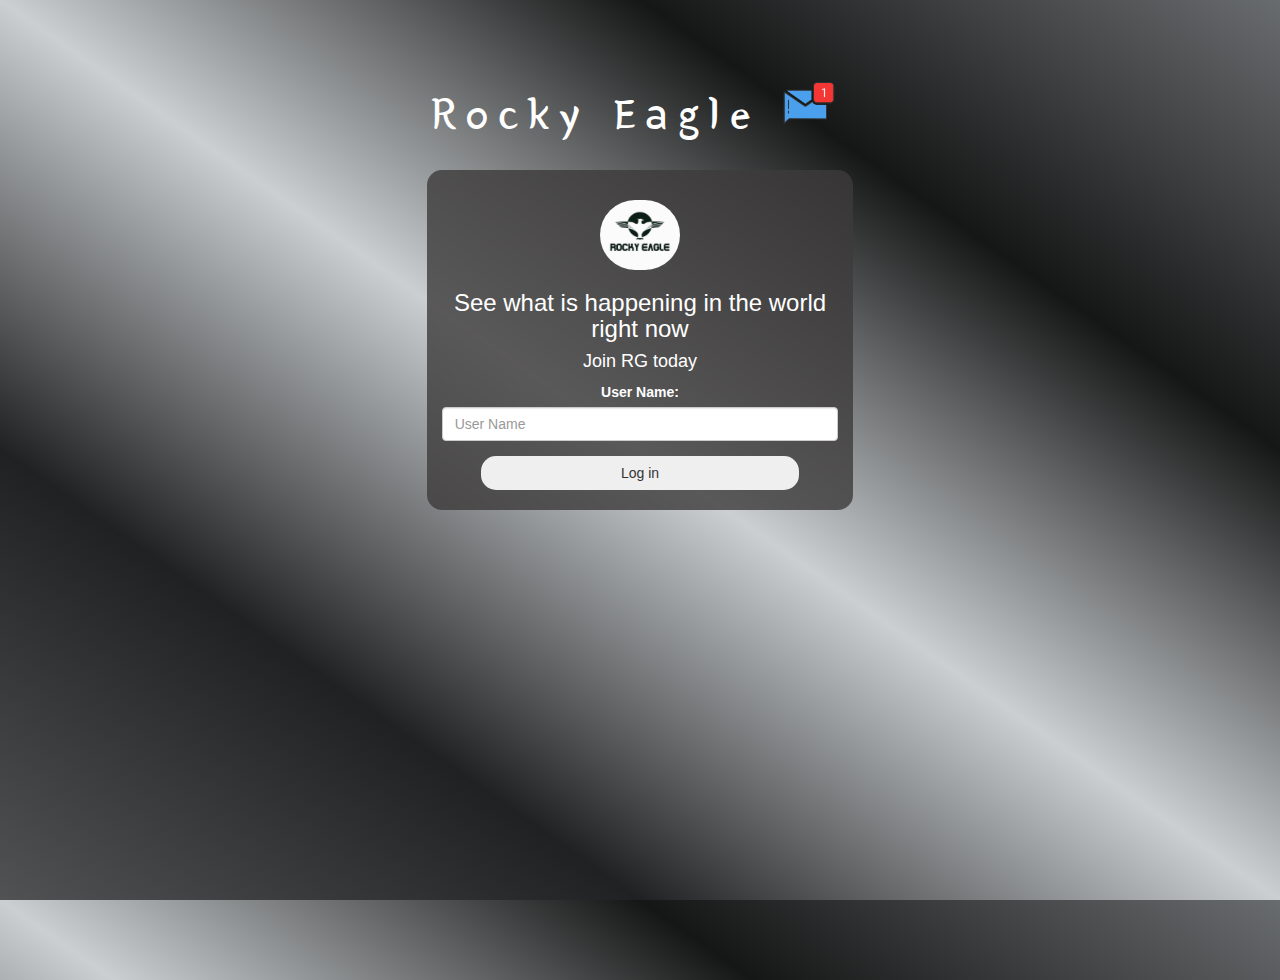
<file: index.html>
<!DOCTYPE html>
<html>
<head>
	<title>Rocky Eagle</title>
<link href="https://fonts.googleapis.com/css?family=Yeon+Sung&display=swap" rel="stylesheet"><meta name="viewport" content="width=device-width, initial-scale=1">

<link rel="stylesheet" href="https://maxcdn.bootstrapcdn.com/bootstrap/3.4.0/css/bootstrap.min.css">
<script src="https://ajax.googleapis.com/ajax/libs/jquery/3.4.1/jquery.min.js"></script>
<script src="https://maxcdn.bootstrapcdn.com/bootstrap/3.4.0/js/bootstrap.min.js"></script>

<link rel="stylesheet" type="text/css" href="style.css">
<script src="kwitter.js"></script>
</head>
<body>
<center>
	<h1 class="header">	
		Rocky Eagle	<sup>
	<img src="m2.png">
	</sup>
</h1>
	<div class="col-lg-4 col-md-6 col-sm-6 col-xs-11 login_div">
	<img src="logo.png" class="logo">
		<h3 >See what is happening in the world right now</h3>
		<h4 >Join RG today</h4>
		<div class="form-group">
		  <label >User Name:</label>
		  <input type="text" id="user_name" class="form-control" placeholder="User Name">

		</div>
		<button id="login_button" class="btn btn-secondery" onclick="addUser()">Log in</button>
		<br><br>
	</div>
</center>
</body>
</html>
</file>
<file: style.css>
html, body
{
  height: 100%;
  margin: 0;
}

body
{
background-image: linear-gradient(to right top, #505253, #202122, #cbcfd1, #151616, #696c6e);
}

.header
{
	color: white;font-family: 'Yeon Sung';font-size: 45px;letter-spacing: 10px;margin-top: 80px;
}
.header img
{
	width: 80px;margin-left: -15px;
}

.login_div
{
	background: rgba(61, 59, 59, 0.8);float: none;border-radius: 15px;
}

.logo
{
	width: 80px;margin-top: 30px;border-radius: 40px;
}

#login_button
{
	width: 80%;border-radius: 15px;
}

.room_name
{
	cursor: pointer;
	font-size: 20px;
}


#logout
{
	font-size: 20px; float: right;
}


#output
{
	padding: 10px; width:80%;background: rgba(255,255,255,0.8);border-radius: 15px;
}

.input_div_room_page
{
	width: 80%;
}

.input_div label
{
	color: white;font-size: 20px;
}


.input_div_message_page
{
	position: fixed;bottom: 0px;width: 100%;background: rgba(255,255,255,0.8);
}
.input_div_message_page label
{
	color: black;
}
.input_div_message_page #msg
{
	width: 80%;
}
.input_div_message_page button
{
	margin-top: 15px;
	width: 50%; 
}
.color_white
{
	color: white
}

.user_tick
{
	width:20px;
}
.message_h4
{
	padding-left:5px;color:grey;
}

h3{
	color: white;
}

h4{
	color: white;
}

label{
	color: white;
}
</file>
